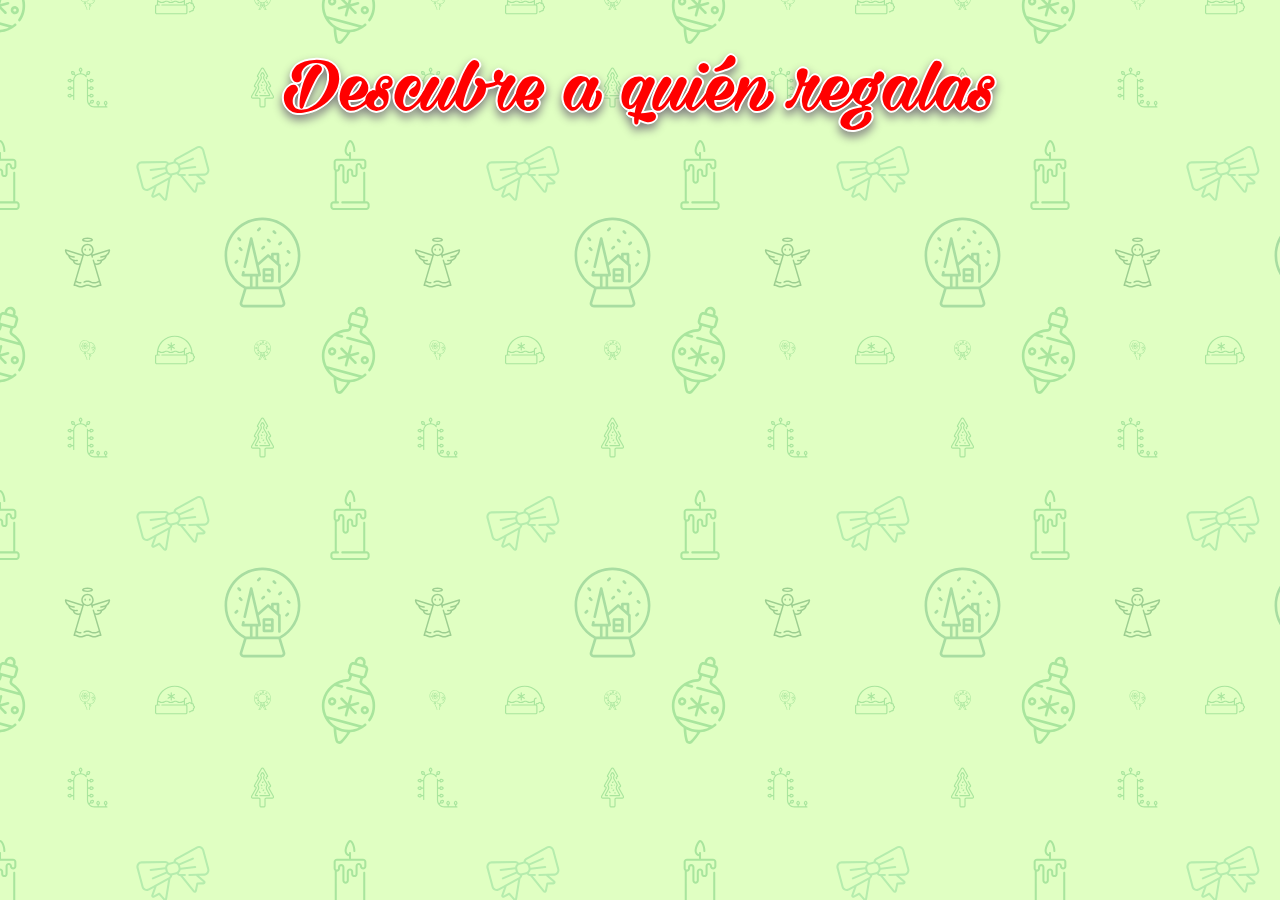
<file: sorteo/asomate-a-la-ventana/index.html>
<!DOCTYPE html>
<html>
<head>
	<title>Amigo invisible</title>
	<meta name="viewport" content="width=device-width,initial-scale=1">
	<link rel="stylesheet" type="text/css" href="../../css/reset.css">
	<link rel="stylesheet" type="text/css" href="../../css/animate.css">
	<link rel="stylesheet" type="text/css" href="../../css/main.css">
</head>
<body>
	<div>
		<div class="centered">
			<h1 id="discover-who" class="title animated bounceIn">Descubre a quién regalas</h1>
			<h1 id="gift-who" class="title animated bounceIn">Te ha tocado</h1>
		</div>
		<div class="centered">
			<!-- https://www.vexels.com/vectors/preview/134890/yellow-gift-box-red-bow-icon-3 -->
			<img id="gift" class="animated bounceIn" src="../../images/gift.svg" />
			<h2 id="friend" class="animated jackInTheBox">Juanma</h2>
			<h3 id="amount">Recuerda: <span class="amount-number">10€</span></h3>
		</div>
	</div>
	<script type="text/javascript" src="../../script/lib/jquery-3.3.1.min.js"></script>
	<script type="text/javascript" src="../../script/main.js"></script>
</body>
</html>
</file>
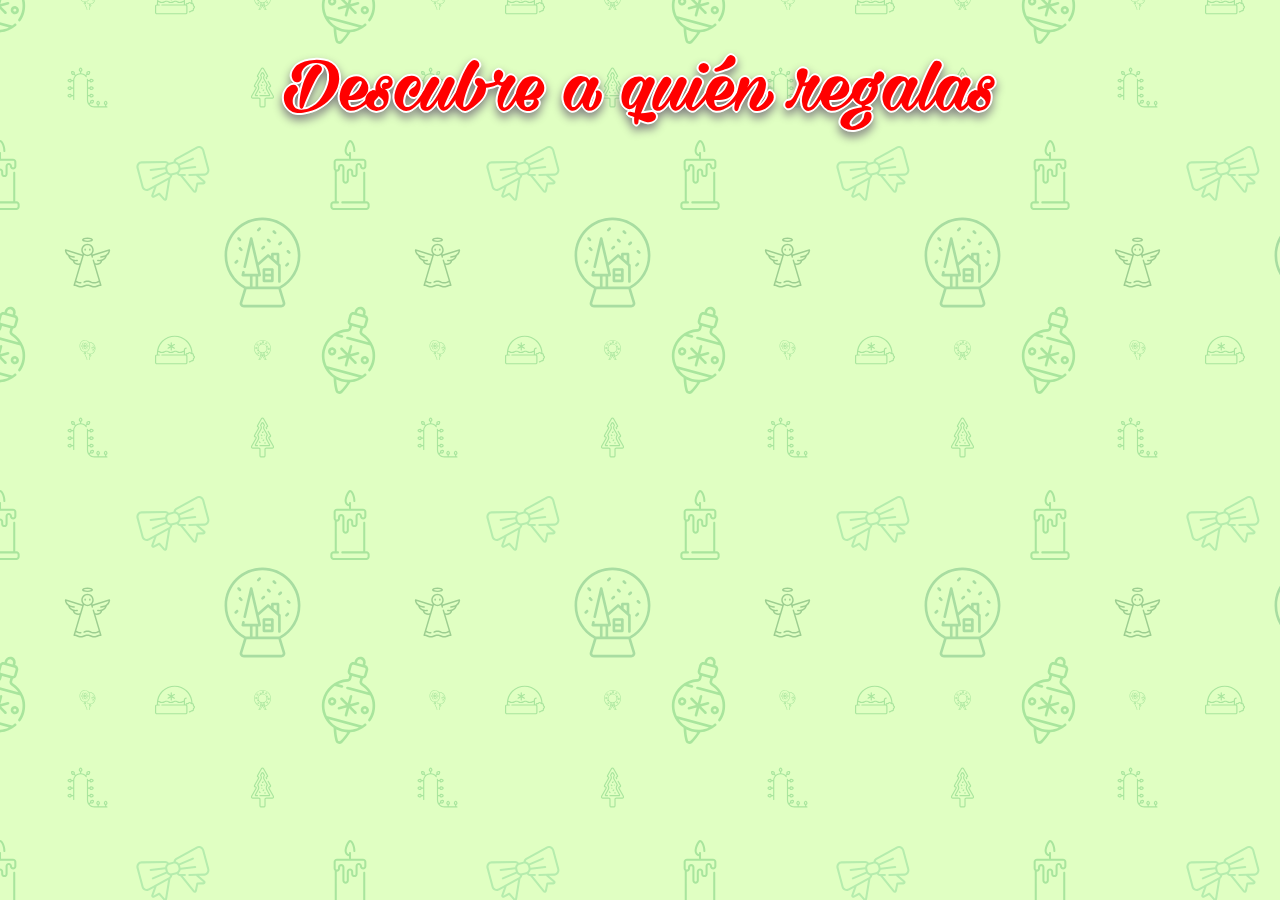
<file: sorteo/belen/index.html>
<!DOCTYPE html>
<html>
<head>
	<title>Amigo invisible</title>
	<meta name="viewport" content="width=device-width,initial-scale=1">
	<link rel="stylesheet" type="text/css" href="../../css/reset.css">
	<link rel="stylesheet" type="text/css" href="../../css/animate.css">
	<link rel="stylesheet" type="text/css" href="../../css/main.css">
</head>
<body>
	<div>
		<div class="centered">
			<h1 id="discover-who" class="title animated bounceIn">Descubre a quién regalas</h1>
			<h1 id="gift-who" class="title animated bounceIn">Te ha tocado</h1>
		</div>
		<div class="centered">
			<!-- https://www.vexels.com/vectors/preview/134890/yellow-gift-box-red-bow-icon-3 -->
			<img id="gift" class="animated bounceIn" src="../../images/gift.svg" />
			<h2 id="friend" class="animated jackInTheBox">Susana</h2>
			<h3 id="amount">Recuerda: <span class="amount-number">10€</span></h3>
		</div>
	</div>
	<script type="text/javascript" src="../../script/lib/jquery-3.3.1.min.js"></script>
	<script type="text/javascript" src="../../script/main.js"></script>
</body>
</html>
</file>
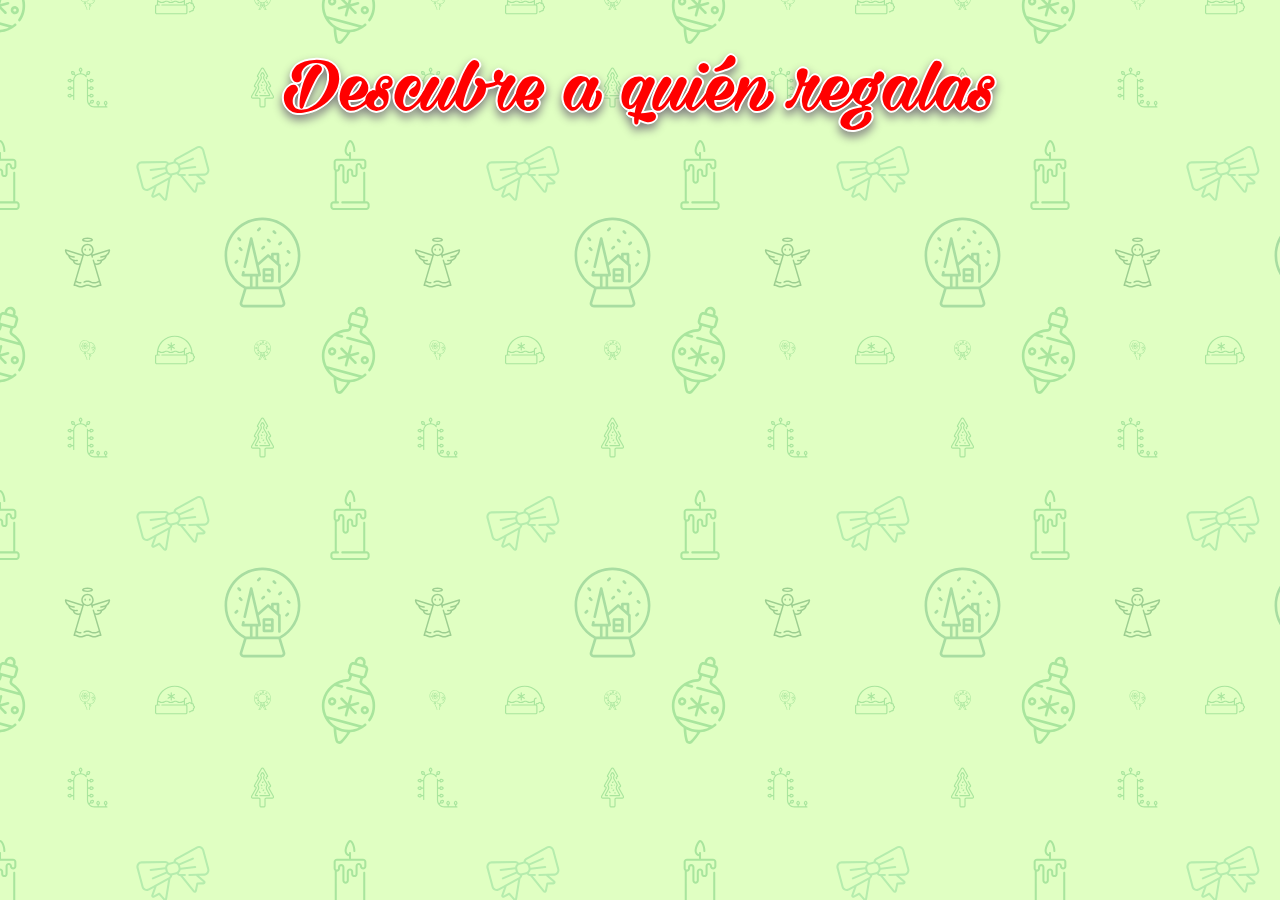
<file: sorteo/campana-sobre-campana/index.html>
<!DOCTYPE html>
<html>
<head>
	<title>Amigo invisible</title>
	<meta name="viewport" content="width=device-width,initial-scale=1">
	<link rel="stylesheet" type="text/css" href="../../css/reset.css">
	<link rel="stylesheet" type="text/css" href="../../css/animate.css">
	<link rel="stylesheet" type="text/css" href="../../css/main.css">
</head>
<body>
	<div>
		<div class="centered">
			<h1 id="discover-who" class="title animated bounceIn">Descubre a quién regalas</h1>
			<h1 id="gift-who" class="title animated bounceIn">Te ha tocado</h1>
		</div>
		<div class="centered">
			<!-- https://www.vexels.com/vectors/preview/134890/yellow-gift-box-red-bow-icon-3 -->
			<img id="gift" class="animated bounceIn" src="../../images/gift.svg" />
			<h2 id="friend" class="animated jackInTheBox">Samuel</h2>
			<h3 id="amount">Recuerda: <span class="amount-number">10€</span></h3>
		</div>
	</div>
	<script type="text/javascript" src="../../script/lib/jquery-3.3.1.min.js"></script>
	<script type="text/javascript" src="../../script/main.js"></script>
</body>
</html>
</file>
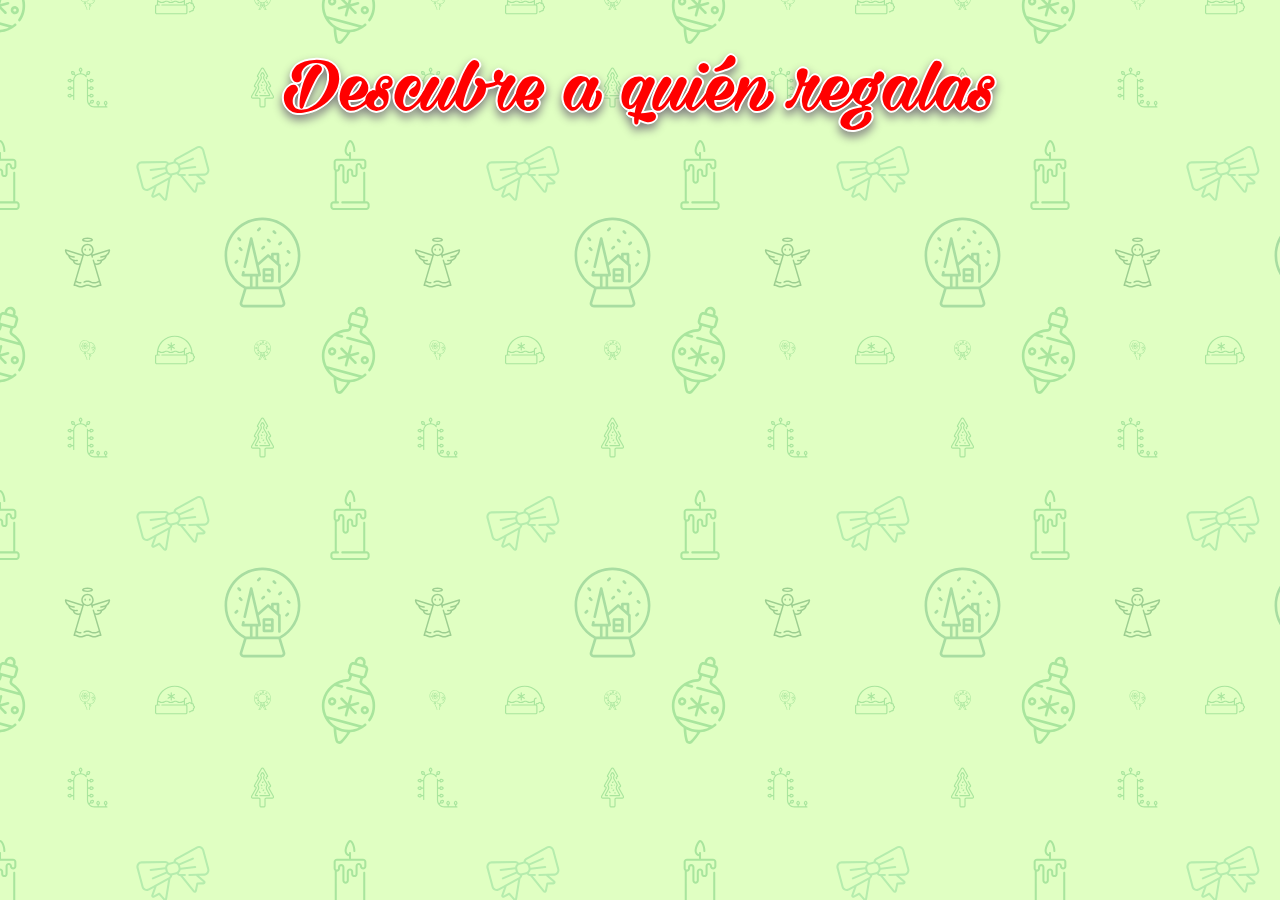
<file: sorteo/campanas-de-belen/index.html>
<!DOCTYPE html>
<html>
<head>
	<title>Amigo invisible</title>
	<meta name="viewport" content="width=device-width,initial-scale=1">
	<link rel="stylesheet" type="text/css" href="../../css/reset.css">
	<link rel="stylesheet" type="text/css" href="../../css/animate.css">
	<link rel="stylesheet" type="text/css" href="../../css/main.css">
</head>
<body>
	<div>
		<div class="centered">
			<h1 id="discover-who" class="title animated bounceIn">Descubre a quién regalas</h1>
			<h1 id="gift-who" class="title animated bounceIn">Te ha tocado</h1>
		</div>
		<div class="centered">
			<!-- https://www.vexels.com/vectors/preview/134890/yellow-gift-box-red-bow-icon-3 -->
			<img id="gift" class="animated bounceIn" src="../../images/gift.svg" />
			<h2 id="friend" class="animated jackInTheBox">Sole</h2>
			<h3 id="amount">Recuerda: <span class="amount-number">10€</span></h3>
		</div>
	</div>
	<script type="text/javascript" src="../../script/lib/jquery-3.3.1.min.js"></script>
	<script type="text/javascript" src="../../script/main.js"></script>
</body>
</html>
</file>
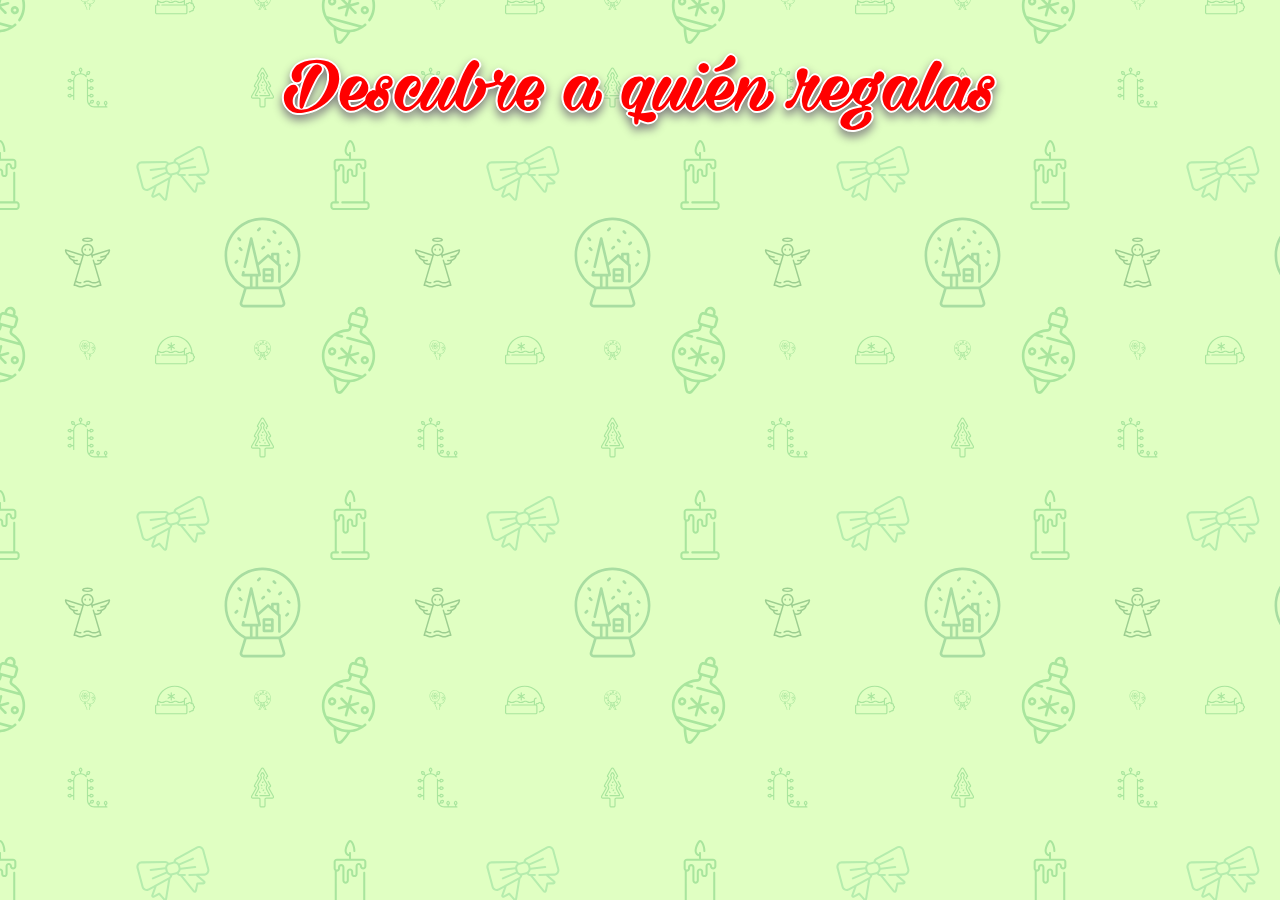
<file: sorteo/en-la-cuna/index.html>
<!DOCTYPE html>
<html>
<head>
	<title>Amigo invisible</title>
	<meta name="viewport" content="width=device-width,initial-scale=1">
	<link rel="stylesheet" type="text/css" href="../../css/reset.css">
	<link rel="stylesheet" type="text/css" href="../../css/animate.css">
	<link rel="stylesheet" type="text/css" href="../../css/main.css">
</head>
<body>
	<div>
		<div class="centered">
			<h1 id="discover-who" class="title animated bounceIn">Descubre a quién regalas</h1>
			<h1 id="gift-who" class="title animated bounceIn">Te ha tocado</h1>
		</div>
		<div class="centered">
			<!-- https://www.vexels.com/vectors/preview/134890/yellow-gift-box-red-bow-icon-3 -->
			<img id="gift" class="animated bounceIn" src="../../images/gift.svg" />
			<h2 id="friend" class="animated jackInTheBox">Carlos</h2>
			<h3 id="amount">Recuerda: <span class="amount-number">10€</span></h3>
		</div>
	</div>
	<script type="text/javascript" src="../../script/lib/jquery-3.3.1.min.js"></script>
	<script type="text/javascript" src="../../script/main.js"></script>
</body>
</html>
</file>
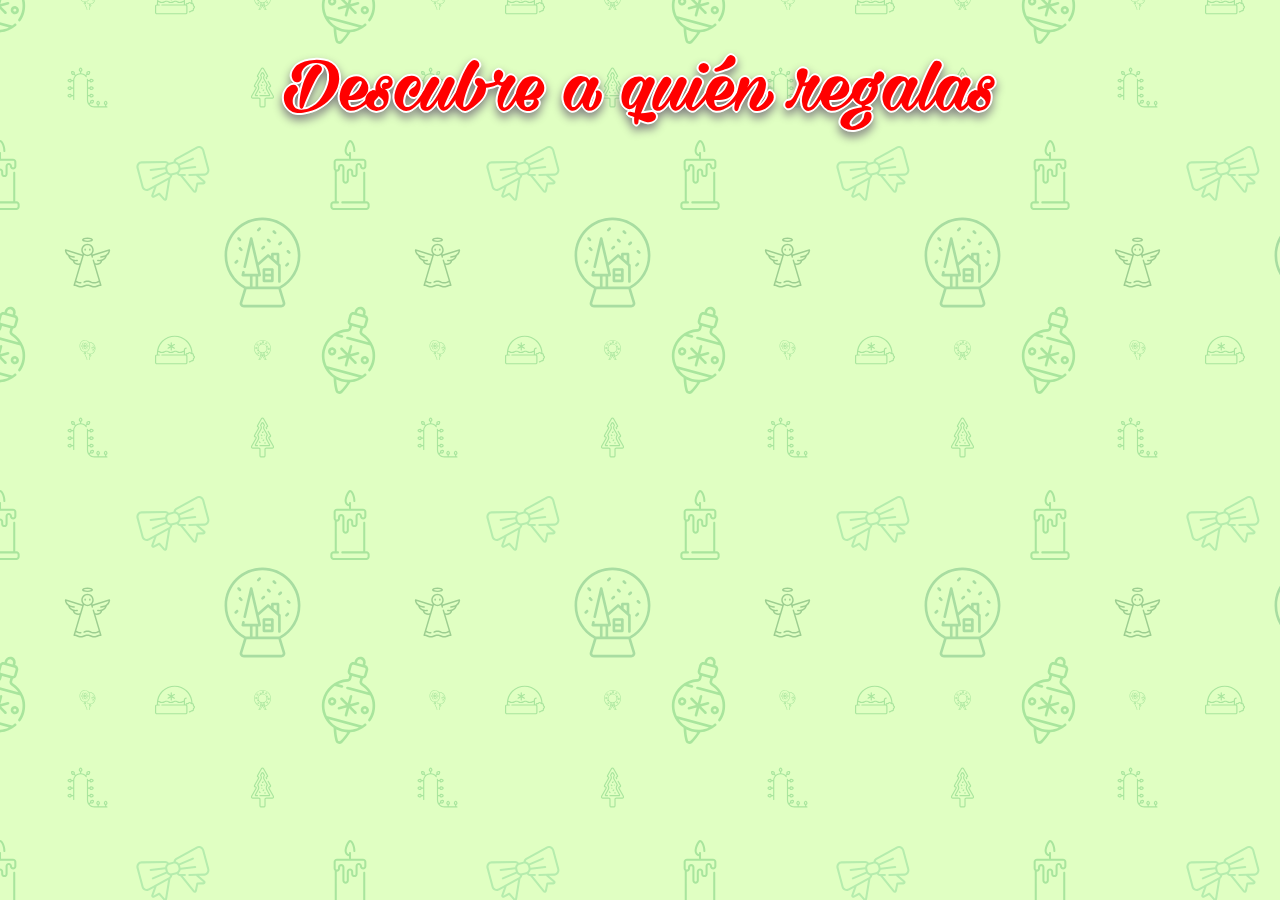
<file: sorteo/que-los-angeles-tocan/index.html>
<!DOCTYPE html>
<html>
<head>
	<title>Amigo invisible</title>
	<meta name="viewport" content="width=device-width,initial-scale=1">
	<link rel="stylesheet" type="text/css" href="../../css/reset.css">
	<link rel="stylesheet" type="text/css" href="../../css/animate.css">
	<link rel="stylesheet" type="text/css" href="../../css/main.css">
</head>
<body>
	<div>
		<div class="centered">
			<h1 id="discover-who" class="title animated bounceIn">Descubre a quién regalas</h1>
			<h1 id="gift-who" class="title animated bounceIn">Te ha tocado</h1>
		</div>
		<div class="centered">
			<!-- https://www.vexels.com/vectors/preview/134890/yellow-gift-box-red-bow-icon-3 -->
			<img id="gift" class="animated bounceIn" src="../../images/gift.svg" />
			<h2 id="friend" class="animated jackInTheBox">Adrián</h2>
			<h3 id="amount">Recuerda: <span class="amount-number">10€</span></h3>
		</div>
	</div>
	<script type="text/javascript" src="../../script/lib/jquery-3.3.1.min.js"></script>
	<script type="text/javascript" src="../../script/main.js"></script>
</body>
</html>
</file>
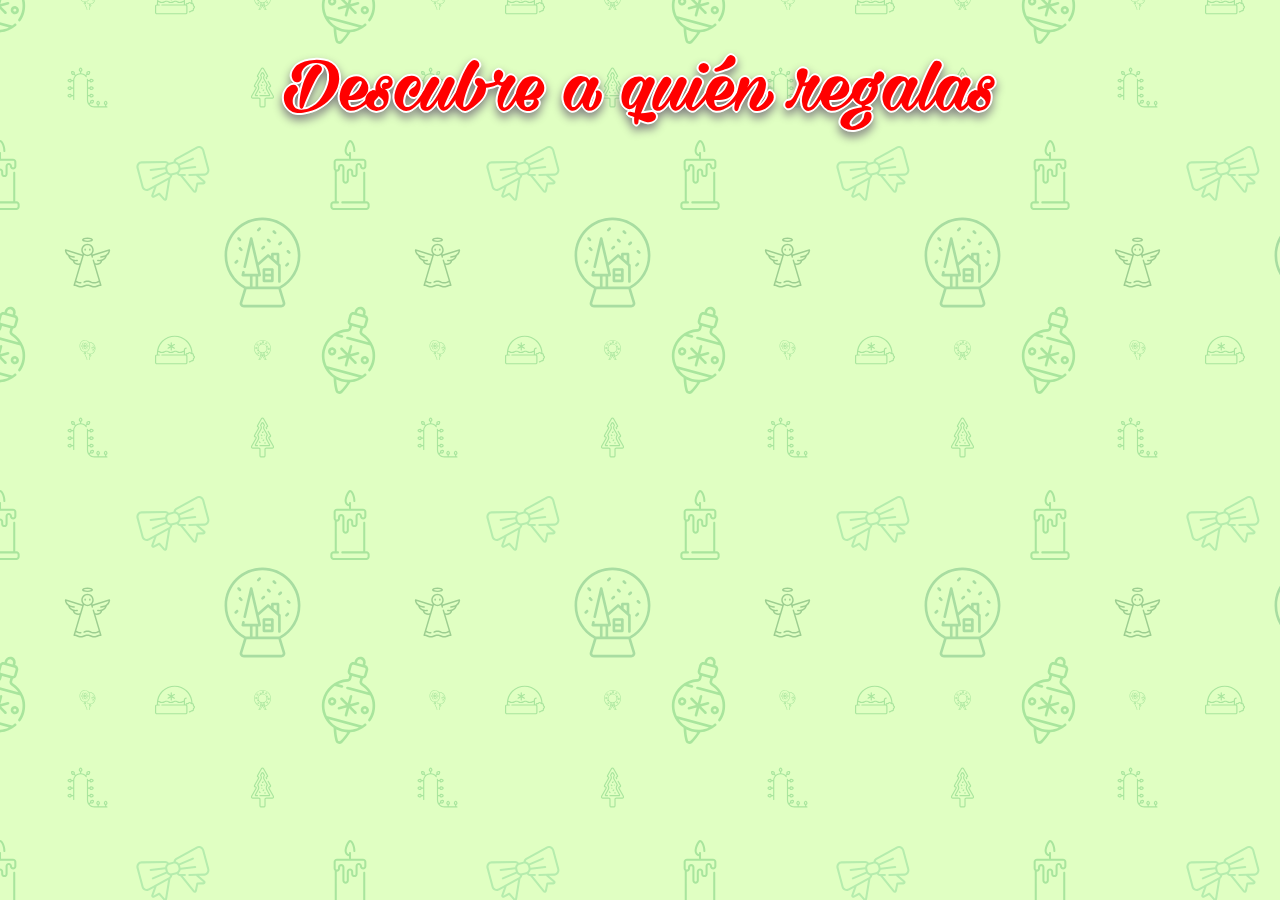
<file: sorteo/que-nueva-nos-traeis/index.html>
<!DOCTYPE html>
<html>
<head>
	<title>Amigo invisible</title>
	<meta name="viewport" content="width=device-width,initial-scale=1">
	<link rel="stylesheet" type="text/css" href="../../css/reset.css">
	<link rel="stylesheet" type="text/css" href="../../css/animate.css">
	<link rel="stylesheet" type="text/css" href="../../css/main.css">
</head>
<body>
	<div>
		<div class="centered">
			<h1 id="discover-who" class="title animated bounceIn">Descubre a quién regalas</h1>
			<h1 id="gift-who" class="title animated bounceIn">Te ha tocado</h1>
		</div>
		<div class="centered">
			<!-- https://www.vexels.com/vectors/preview/134890/yellow-gift-box-red-bow-icon-3 -->
			<img id="gift" class="animated bounceIn" src="../../images/gift.svg" />
			<h2 id="friend" class="animated jackInTheBox">Arantxa</h2>
			<h3 id="amount">Recuerda: <span class="amount-number">10€</span></h3>
		</div>
	</div>
	<script type="text/javascript" src="../../script/lib/jquery-3.3.1.min.js"></script>
	<script type="text/javascript" src="../../script/main.js"></script>
</body>
</html>
</file>
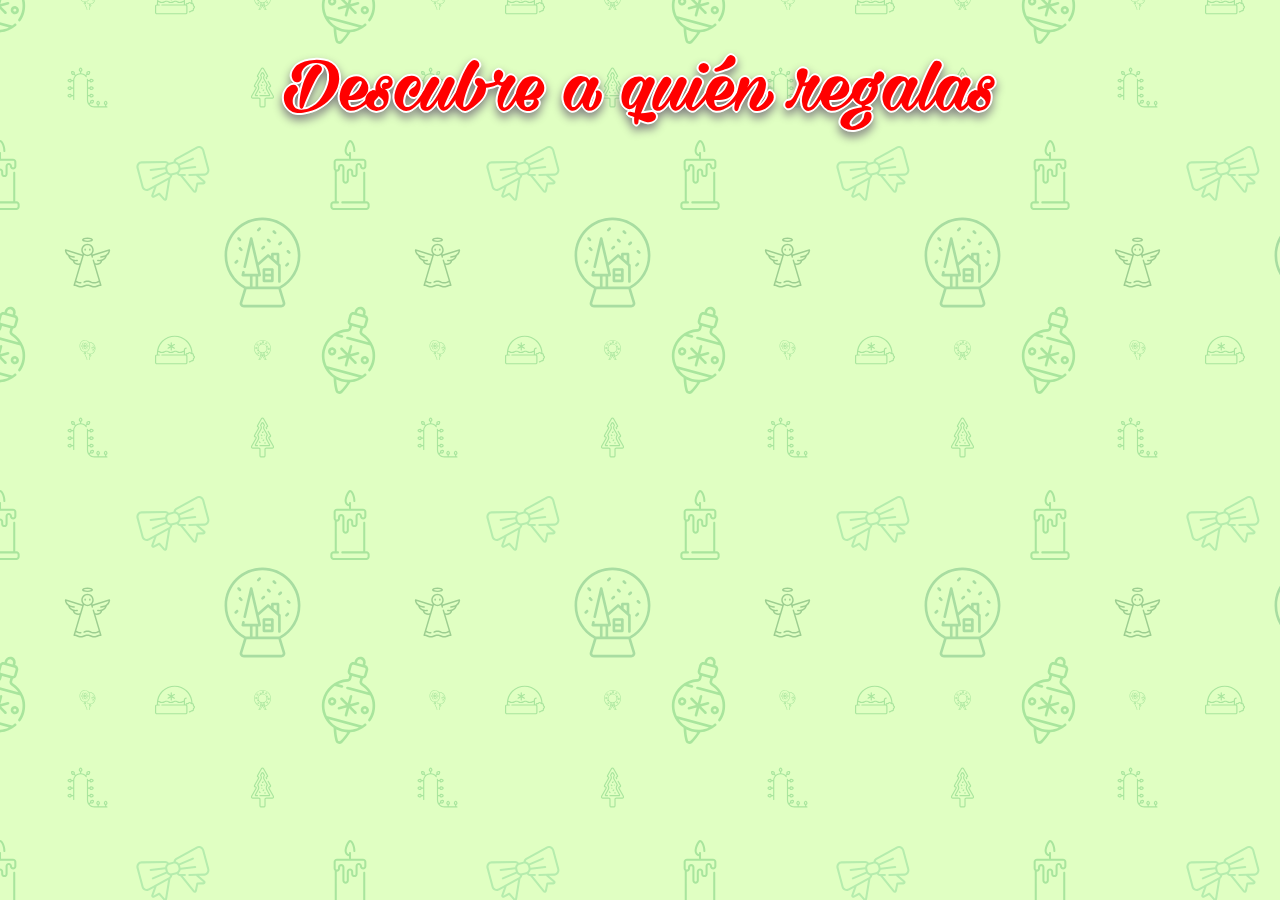
<file: sorteo/veras-a-la-niña/index.html>
<!DOCTYPE html>
<html>
<head>
	<title>Amigo invisible</title>
	<meta name="viewport" content="width=device-width,initial-scale=1">
	<link rel="stylesheet" type="text/css" href="../../css/reset.css">
	<link rel="stylesheet" type="text/css" href="../../css/animate.css">
	<link rel="stylesheet" type="text/css" href="../../css/main.css">
</head>
<body>
	<div>
		<div class="centered">
			<h1 id="discover-who" class="title animated bounceIn">Descubre a quién regalas</h1>
			<h1 id="gift-who" class="title animated bounceIn">Te ha tocado</h1>
		</div>
		<div class="centered">
			<!-- https://www.vexels.com/vectors/preview/134890/yellow-gift-box-red-bow-icon-3 -->
			<img id="gift" class="animated bounceIn" src="../../images/gift.svg" />
			<h2 id="friend" class="animated jackInTheBox">Raquel</h2>
			<h3 id="amount">Recuerda: <span class="amount-number">10€</span></h3>
		</div>
	</div>
	<script type="text/javascript" src="../../script/lib/jquery-3.3.1.min.js"></script>
	<script type="text/javascript" src="../../script/main.js"></script>
</body>
</html>
</file>
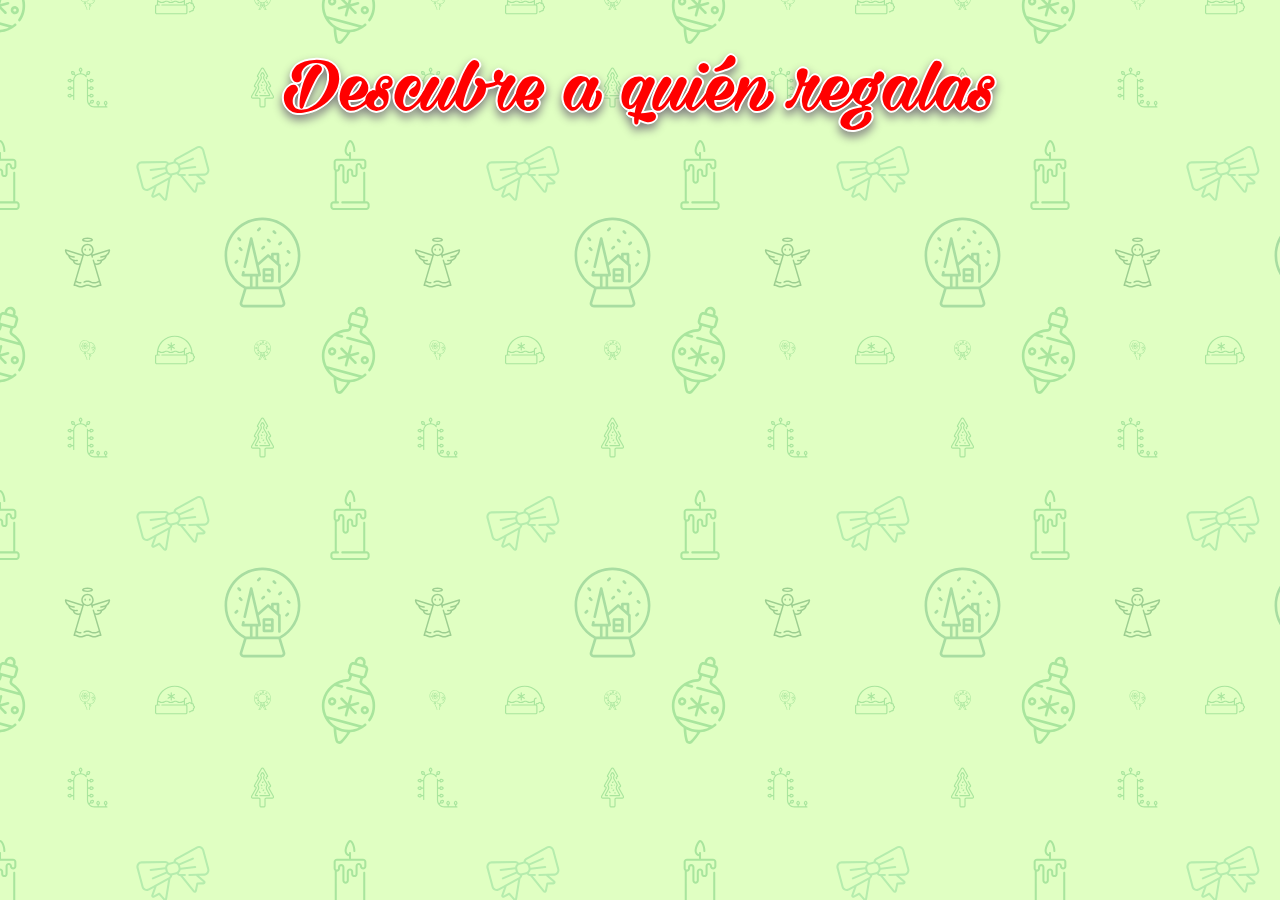
<file: sorteo/y-sobre-campana-una/index.html>
<!DOCTYPE html>
<html>
<head>
	<title>Amigo invisible</title>
	<meta name="viewport" content="width=device-width,initial-scale=1">
	<link rel="stylesheet" type="text/css" href="../../css/reset.css">
	<link rel="stylesheet" type="text/css" href="../../css/animate.css">
	<link rel="stylesheet" type="text/css" href="../../css/main.css">
</head>
<body>
	<div>
		<div class="centered">
			<h1 id="discover-who" class="title animated bounceIn">Descubre a quién regalas</h1>
			<h1 id="gift-who" class="title animated bounceIn">Te ha tocado</h1>
		</div>
		<div class="centered">
			<!-- https://www.vexels.com/vectors/preview/134890/yellow-gift-box-red-bow-icon-3 -->
			<img id="gift" class="animated bounceIn" src="../../images/gift.svg" />
			<h2 id="friend" class="animated jackInTheBox">Antonio</h2>
			<h5 id="friend-alias" class="animated fadeIn">El jubileta</h5>
			<h3 id="amount">Recuerda: <span class="amount-number">10€</span></h3>
		</div>
	</div>
	<script type="text/javascript" src="../../script/lib/jquery-3.3.1.min.js"></script>
	<script type="text/javascript" src="../../script/main.js"></script>
</body>
</html>
</file>
<file: css/main.css>
@font-face {
  font-family: "CustomFont";
  src:  url("../fonts/MilasianCircaBoldPERSONAL.ttf");
}

.centered {
	display: inline-block;
	text-align: center;
	width: 100%;
	position: relative;
}

#gift {
	position: absolute;
	top: 50%;
	left: 50%;
	width: 25em;
	height: 25em;
	margin-top: 7em;
	margin-left: -12.5em;
	width: 25em;
	height: 25em;
	vertical-align: middle;
	-webkit-filter: drop-shadow( 0 5px 5px grey ); 
	filter: drop-shadow( 0 5px 5px grey );
	cursor: pointer;
	display: none;
	-webkit-touch-callout: none;
	-webkit-user-select: none;
	-khtml-user-select: none;
	-moz-user-select: none;
	-ms-user-select: none;
	user-select: none;
	-webkit-tap-highlight-color: transparent;
}

#discover-who,
#gift-who {
	position: absolute;
	width: 100%;
}

#friend {
	position: absolute;
	margin-top: 1.5em;
	width: 100%;
	text-align: center;
	font-family: "CustomFont";
	font-size: 9em;
	color: white;
	filter: drop-shadow(0 5px 5px grey);
	text-shadow: 4px 0 0 #f00, -4px 0 0 #f00, 0 4px 0 #f00, 0 -4px 0 #f00, 3px 3px #f00, -3px -3px 0 #f00, 3px -3px 0 #f00, -3px 3px 0 #f00;
	cursor: default;
}

#friend-alias {
	position: absolute;
	margin-top: 14.2em;
	left: 7em;
	width: 100%;
	text-align: center;
	font-family: "CustomFont";
	font-size: 1.5em;
	color: white;
	filter: drop-shadow(0 5px 5px grey);
	text-shadow: 2px 0 0 #f00, -2px 0 0 #f00, 0 2px 0 #f00, 0 -2px 0 #f00, 1px 1px #f00, -1px -1px 0 #f00, 1px -1px 0 #f00, -1px 1px 0 #f00;
	cursor: default;
}

.title {
	margin-bottom: 0.5em;
	text-align: center;
	font-family: "CustomFont";
	font-size: 5em;
	color: red;
	filter: drop-shadow(0 5px 5px grey);
	text-shadow: 2px 0 0 #fff, -2px 0 0 #fff, 0 2px 0 #fff, 0 -2px 0 #fff, 1px 1px #fff, -1px -1px 0 #fff, 1px -1px 0 #fff, -1px 1px 0 #fff;
	cursor: default;
}

#amount {
	position: absolute;
	margin-top: 9em;
	width: 100%;
	text-align: center;
	font-family: "CustomFont";
	font-size: 2.5em;
	color: red;
	filter: drop-shadow(0 5px 5px grey);
	text-shadow: 2px 0 0 #fff, -2px 0 0 #fff, 0 2px 0 #fff, 0 -2px 0 #fff, 1px 1px #fff, -1px -1px 0 #fff, 1px -1px 0 #fff, -1px 1px 0 #fff;
	cursor: default;
}

#amount .amount-number {
	font-family: Impact, Haettenschweiler, 'Arial Narrow Bold', sans-serif;
	display: inline-block;
	color: white;
	filter: drop-shadow(0 5px 5px grey);
	text-shadow: 2px 0 0 #f00, -2px 0 0 #f00, 0 2px 0 #f00, 0 -2px 0 #f00, 1px 1px #f00, -1px -1px 0 #f00, 1px -1px 0 #f00, -1px 1px 0 #f00;
	cursor: default;
}

body {
	padding: 2em;
	/* https://www.heropatterns.com/ */
	/*background-color: #e2fff5;
	background-image: url("data:image/svg+xml,%3Csvg width='100' height='100' viewBox='0 0 100 100' xmlns='http://www.w3.org/2000/svg'%3E%3Cpath d='M11 18c3.866 0 7-3.134 7-7s-3.134-7-7-7-7 3.134-7 7 3.134 7 7 7zm48 25c3.866 0 7-3.134 7-7s-3.134-7-7-7-7 3.134-7 7 3.134 7 7 7zm-43-7c1.657 0 3-1.343 3-3s-1.343-3-3-3-3 1.343-3 3 1.343 3 3 3zm63 31c1.657 0 3-1.343 3-3s-1.343-3-3-3-3 1.343-3 3 1.343 3 3 3zM34 90c1.657 0 3-1.343 3-3s-1.343-3-3-3-3 1.343-3 3 1.343 3 3 3zm56-76c1.657 0 3-1.343 3-3s-1.343-3-3-3-3 1.343-3 3 1.343 3 3 3zM12 86c2.21 0 4-1.79 4-4s-1.79-4-4-4-4 1.79-4 4 1.79 4 4 4zm28-65c2.21 0 4-1.79 4-4s-1.79-4-4-4-4 1.79-4 4 1.79 4 4 4zm23-11c2.76 0 5-2.24 5-5s-2.24-5-5-5-5 2.24-5 5 2.24 5 5 5zm-6 60c2.21 0 4-1.79 4-4s-1.79-4-4-4-4 1.79-4 4 1.79 4 4 4zm29 22c2.76 0 5-2.24 5-5s-2.24-5-5-5-5 2.24-5 5 2.24 5 5 5zM32 63c2.76 0 5-2.24 5-5s-2.24-5-5-5-5 2.24-5 5 2.24 5 5 5zm57-13c2.76 0 5-2.24 5-5s-2.24-5-5-5-5 2.24-5 5 2.24 5 5 5zm-9-21c1.105 0 2-.895 2-2s-.895-2-2-2-2 .895-2 2 .895 2 2 2zM60 91c1.105 0 2-.895 2-2s-.895-2-2-2-2 .895-2 2 .895 2 2 2zM35 41c1.105 0 2-.895 2-2s-.895-2-2-2-2 .895-2 2 .895 2 2 2zM12 60c1.105 0 2-.895 2-2s-.895-2-2-2-2 .895-2 2 .895 2 2 2z' fill='%232ff23d' fill-opacity='0.25' fill-rule='evenodd'/%3E%3C/svg%3E");*/

	/*background-color: #66ff77;
	background-image: url("data:image/svg+xml,%3Csvg xmlns='http://www.w3.org/2000/svg' width='100%25' height='100%25' viewBox='0 0 1000 1000'%3E%3Cdefs%3E%3CradialGradient id='a' cx='500' cy='500' r='100%25' gradientUnits='userSpaceOnUse'%3E%3Cstop offset='0' stop-color='%2366ff77'/%3E%3Cstop offset='1' stop-color='%23240'/%3E%3C/radialGradient%3E%3CradialGradient id='b' cx='500' cy='500' r='100%25' gradientUnits='userSpaceOnUse'%3E%3Cstop offset='0' stop-color='%23EF5' stop-opacity='1'/%3E%3Cstop offset='1' stop-color='%23EF5' stop-opacity='0'/%3E%3C/radialGradient%3E%3C/defs%3E%3Crect fill='url(%23a)' width='1000' height='1000'/%3E%3Cg fill='none' stroke='%2366ff77' stroke-width='9.9' stroke-miterlimit='10' stroke-opacity='0.11'%3E%3Cpolygon points='-500%2C500 500%2C-500 1500%2C500 500%2C1500'/%3E%3Cpolygon points='-475%2C500 500%2C-475 1475%2C500 500%2C1475'/%3E%3Cpolygon points='-450%2C500 500%2C-450 1450%2C500 500%2C1450'/%3E%3Cpolygon points='-425%2C500 500%2C-425 1425%2C500 500%2C1425'/%3E%3Cpolygon points='-400%2C500 500%2C-400 1400%2C500 500%2C1400'/%3E%3Cpolygon points='-375%2C500 500%2C-375 1375%2C500 500%2C1375'/%3E%3Cpolygon points='-350%2C500 500%2C-350 1350%2C500 500%2C1350'/%3E%3Cpolygon points='-325%2C500 500%2C-325 1325%2C500 500%2C1325'/%3E%3Cpolygon points='-300%2C500 500%2C-300 1300%2C500 500%2C1300'/%3E%3Cpolygon points='-275%2C500 500%2C-275 1275%2C500 500%2C1275'/%3E%3Cpolygon points='-250%2C500 500%2C-250 1250%2C500 500%2C1250'/%3E%3Cpolygon points='-225%2C500 500%2C-225 1225%2C500 500%2C1225'/%3E%3Cpolygon points='-200%2C500 500%2C-200 1200%2C500 500%2C1200'/%3E%3Cpolygon points='-175%2C500 500%2C-175 1175%2C500 500%2C1175'/%3E%3Cpolygon points='-150%2C500 500%2C-150 1150%2C500 500%2C1150'/%3E%3Cpolygon points='-125%2C500 500%2C-125 1125%2C500 500%2C1125'/%3E%3Cpolygon points='-100%2C500 500%2C-100 1100%2C500 500%2C1100'/%3E%3Cpolygon points='-75%2C500 500%2C-75 1075%2C500 500%2C1075'/%3E%3Cpolygon points='-50%2C500 500%2C-50 1050%2C500 500%2C1050'/%3E%3Cpolygon points='-25%2C500 500%2C-25 1025%2C500 500%2C1025'/%3E%3Cpolygon points='0%2C500 500%2C0 1000%2C500 500%2C1000'/%3E%3Cpolygon points='25%2C500 500%2C25 975%2C500 500%2C975'/%3E%3Cpolygon points='50%2C500 500%2C50 950%2C500 500%2C950'/%3E%3Cpolygon points='75%2C500 500%2C75 925%2C500 500%2C925'/%3E%3Cpolygon points='100%2C500 500%2C100 900%2C500 500%2C900'/%3E%3Cpolygon points='125%2C500 500%2C125 875%2C500 500%2C875'/%3E%3Cpolygon points='150%2C500 500%2C150 850%2C500 500%2C850'/%3E%3Cpolygon points='175%2C500 500%2C175 825%2C500 500%2C825'/%3E%3Cpolygon points='200%2C500 500%2C200 800%2C500 500%2C800'/%3E%3Cpolygon points='225%2C500 500%2C225 775%2C500 500%2C775'/%3E%3Cpolygon points='250%2C500 500%2C250 750%2C500 500%2C750'/%3E%3Cpolygon points='275%2C500 500%2C275 725%2C500 500%2C725'/%3E%3Cpolygon points='300%2C500 500%2C300 700%2C500 500%2C700'/%3E%3Cpolygon points='325%2C500 500%2C325 675%2C500 500%2C675'/%3E%3Cpolygon points='350%2C500 500%2C350 650%2C500 500%2C650'/%3E%3Cpolygon points='375%2C500 500%2C375 625%2C500 500%2C625'/%3E%3Cpolygon points='400%2C500 500%2C400 600%2C500 500%2C600'/%3E%3Cpolygon points='425%2C500 500%2C425 575%2C500 500%2C575'/%3E%3Cpolygon points='450%2C500 500%2C450 550%2C500 500%2C550'/%3E%3Cpolygon points='475%2C500 500%2C475 525%2C500 500%2C525'/%3E%3C/g%3E%3Crect fill-opacity='0.11' fill='url(%23b)' width='1000' height='1000'/%3E %3C/svg%3E");
	background-attachment: fixed;
	background-size: cover;*/

	background-image: url("../images/background.svg");
	overflow: hidden;
}

#gift-who,
#friend,
#friend-alias,
#amount {
	display: none;
}

/*************************/

@media only screen and (max-width: 768px) {
	.title {
		font-size: 4em;
	}

	#friend {
		font-size: 7em;
	}

	#friend-alias {
		font-size: 1.17em;
	}

	#amount {
		font-size: 2em;
	}
}

@media only screen and (max-width: 370px) {
	.title {
		font-size: 3em;
	}

	#friend {
		font-size: 6em;
	}

	#friend-alias {
		font-size: 1em;
	}

	#gift {
		width: 20em;
		height: 20em;
		margin-left: -10em;
	}

	#amount {
		font-size: 1.5em;
		margin-top: 10em;
	}
}
</file>
